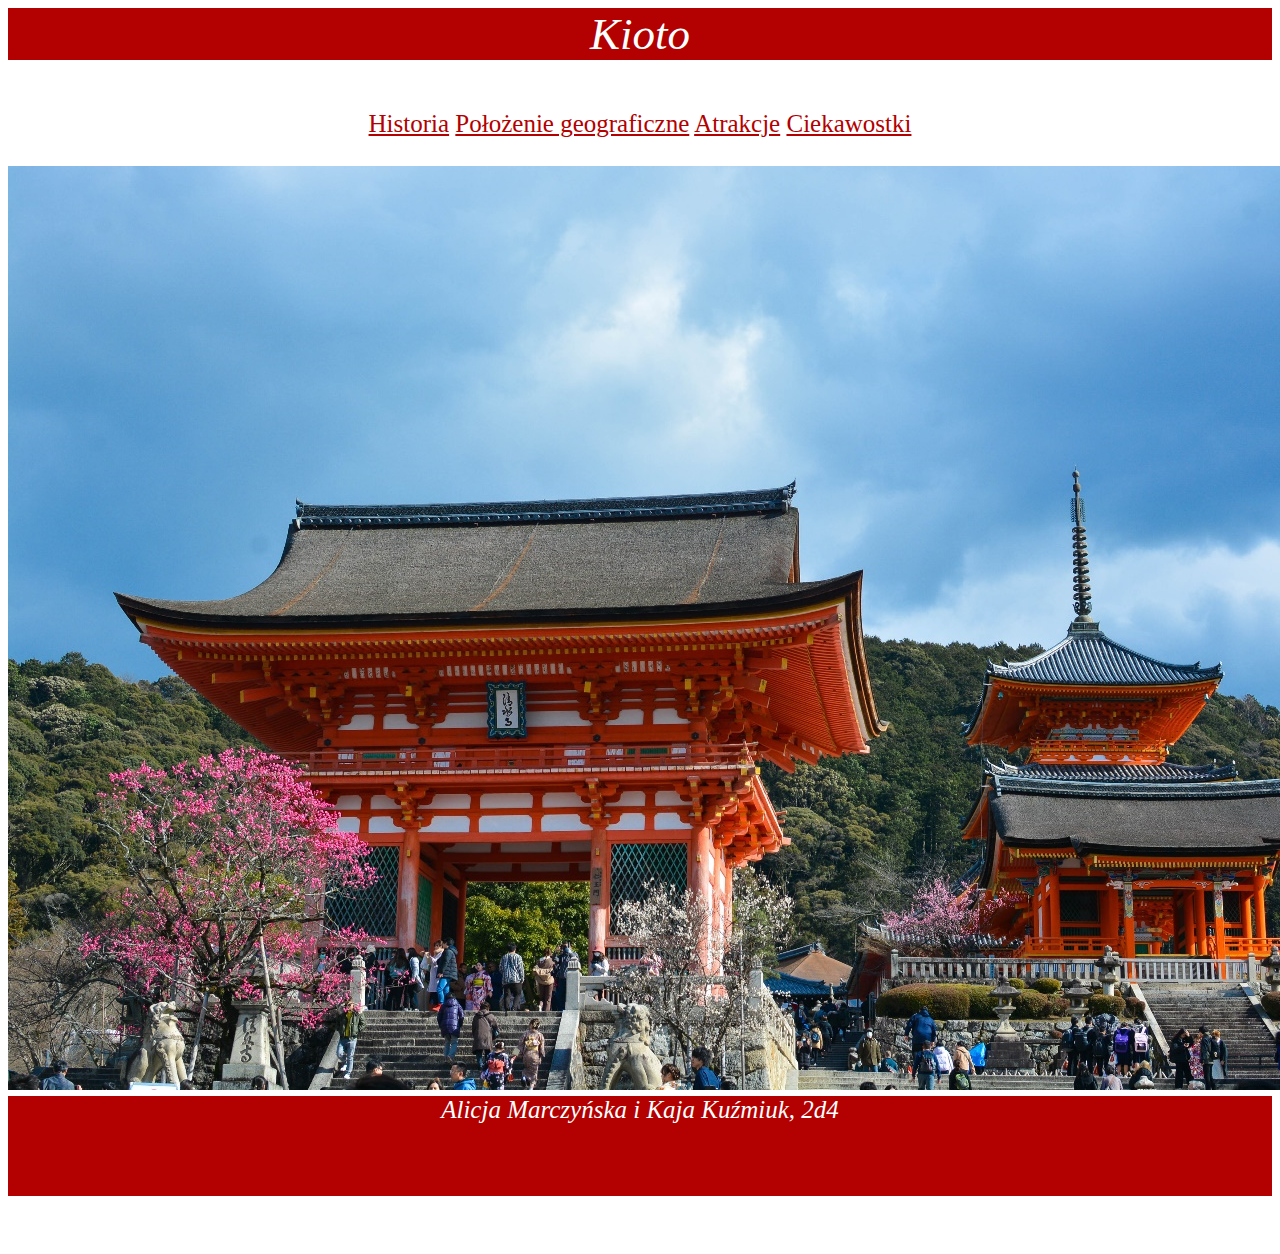
<file: index.html>
<!DOCTYPE html>

<html lang="pl">

<head>
<meta charset="utf-8">
<title>Kioto</title>
<meta http-equiv="X-Ua-Compatible" content="IE=edge,chrome=1">
<link rel="stylesheet" href="style.css"/>

</head>

<body onload="odliczanie();">

<div id="baner">
<i>Kioto</i>

</div>




<div id="tresc">
<a href="historia.html">Historia</a>      
<a href="polozenie.html">      Położenie geograficzne</a>      
<a href="atrakcje.html">      Atrakcje</a>      
<a href="ciekawostki.html">      Ciekawostki</a></br>
</br><img src="glownakioto.png"; width=1385px; height=924px; alt="kioto" /></br>
<div style="clear:both;"</div>

<div id="stopka">
Alicja Marczyńska i Kaja Kuźmiuk, 2d4 <br />

</div>

</body>

</html>
</file>
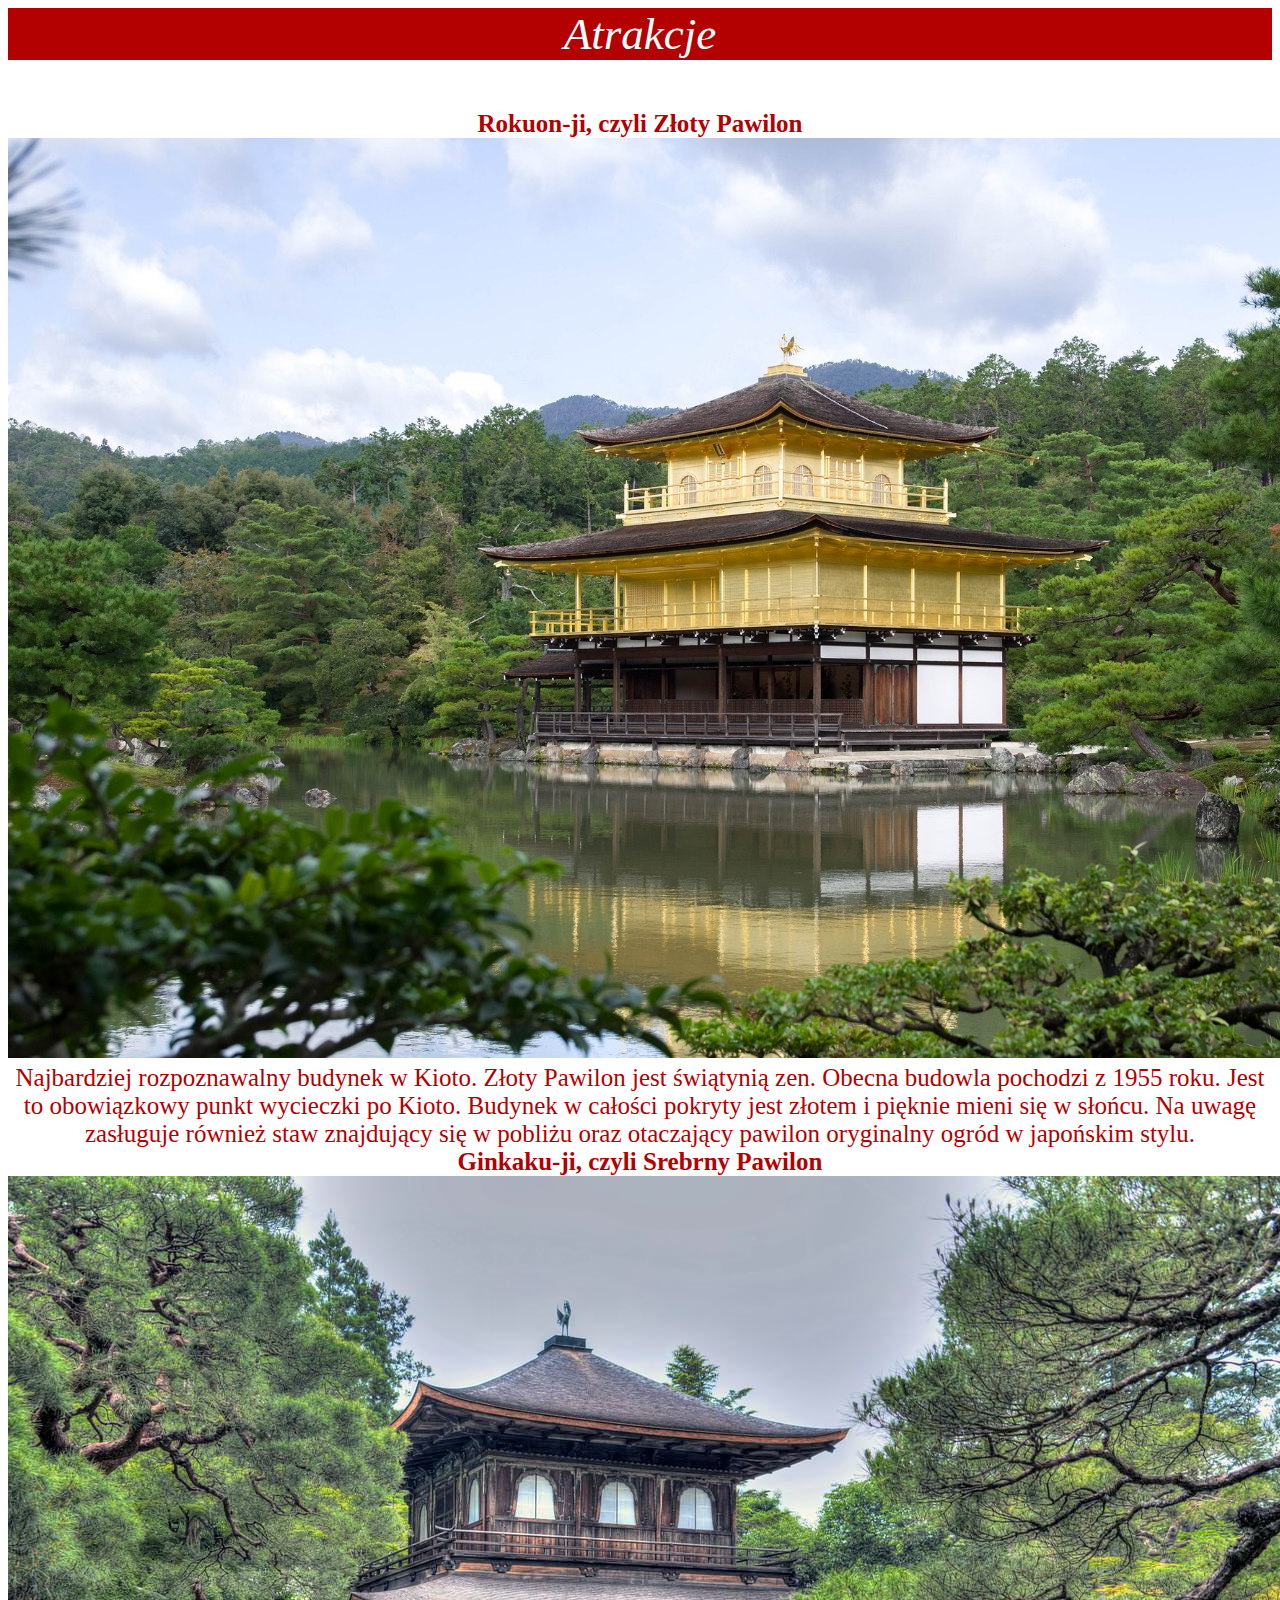
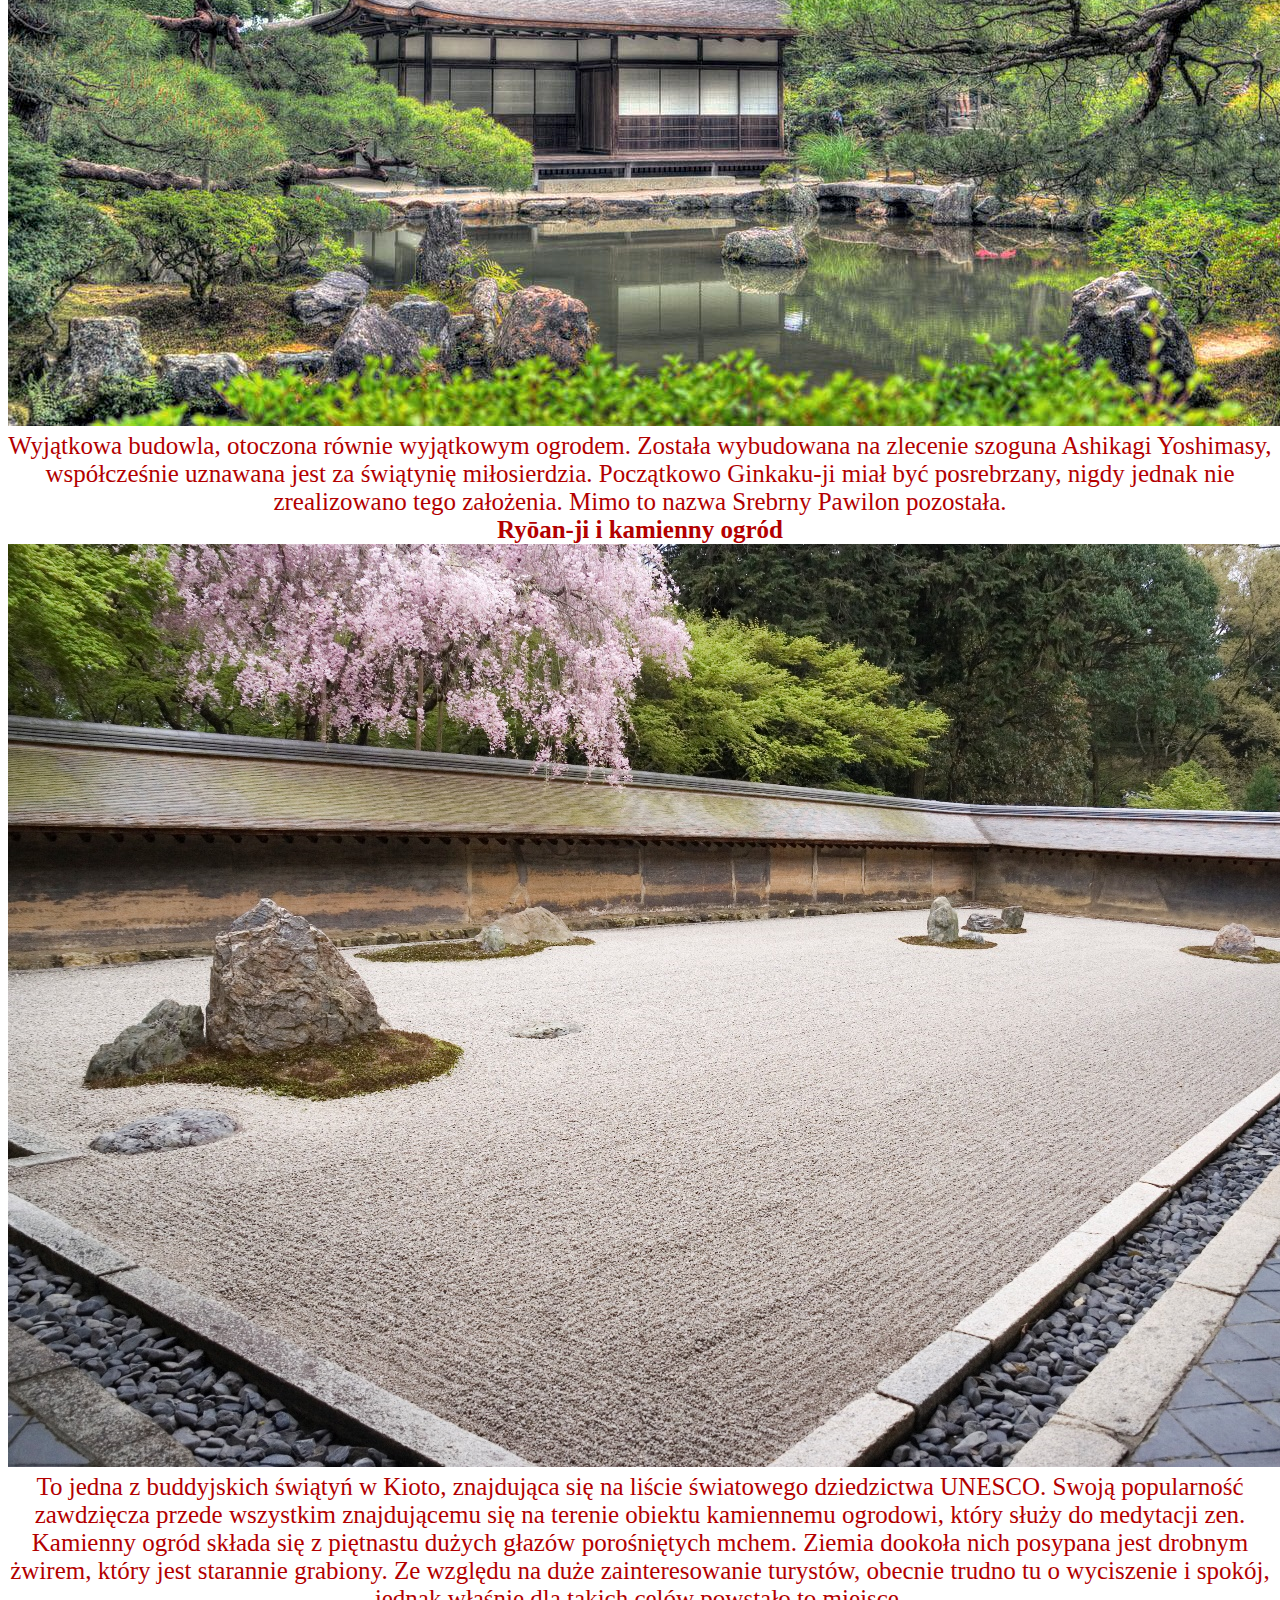
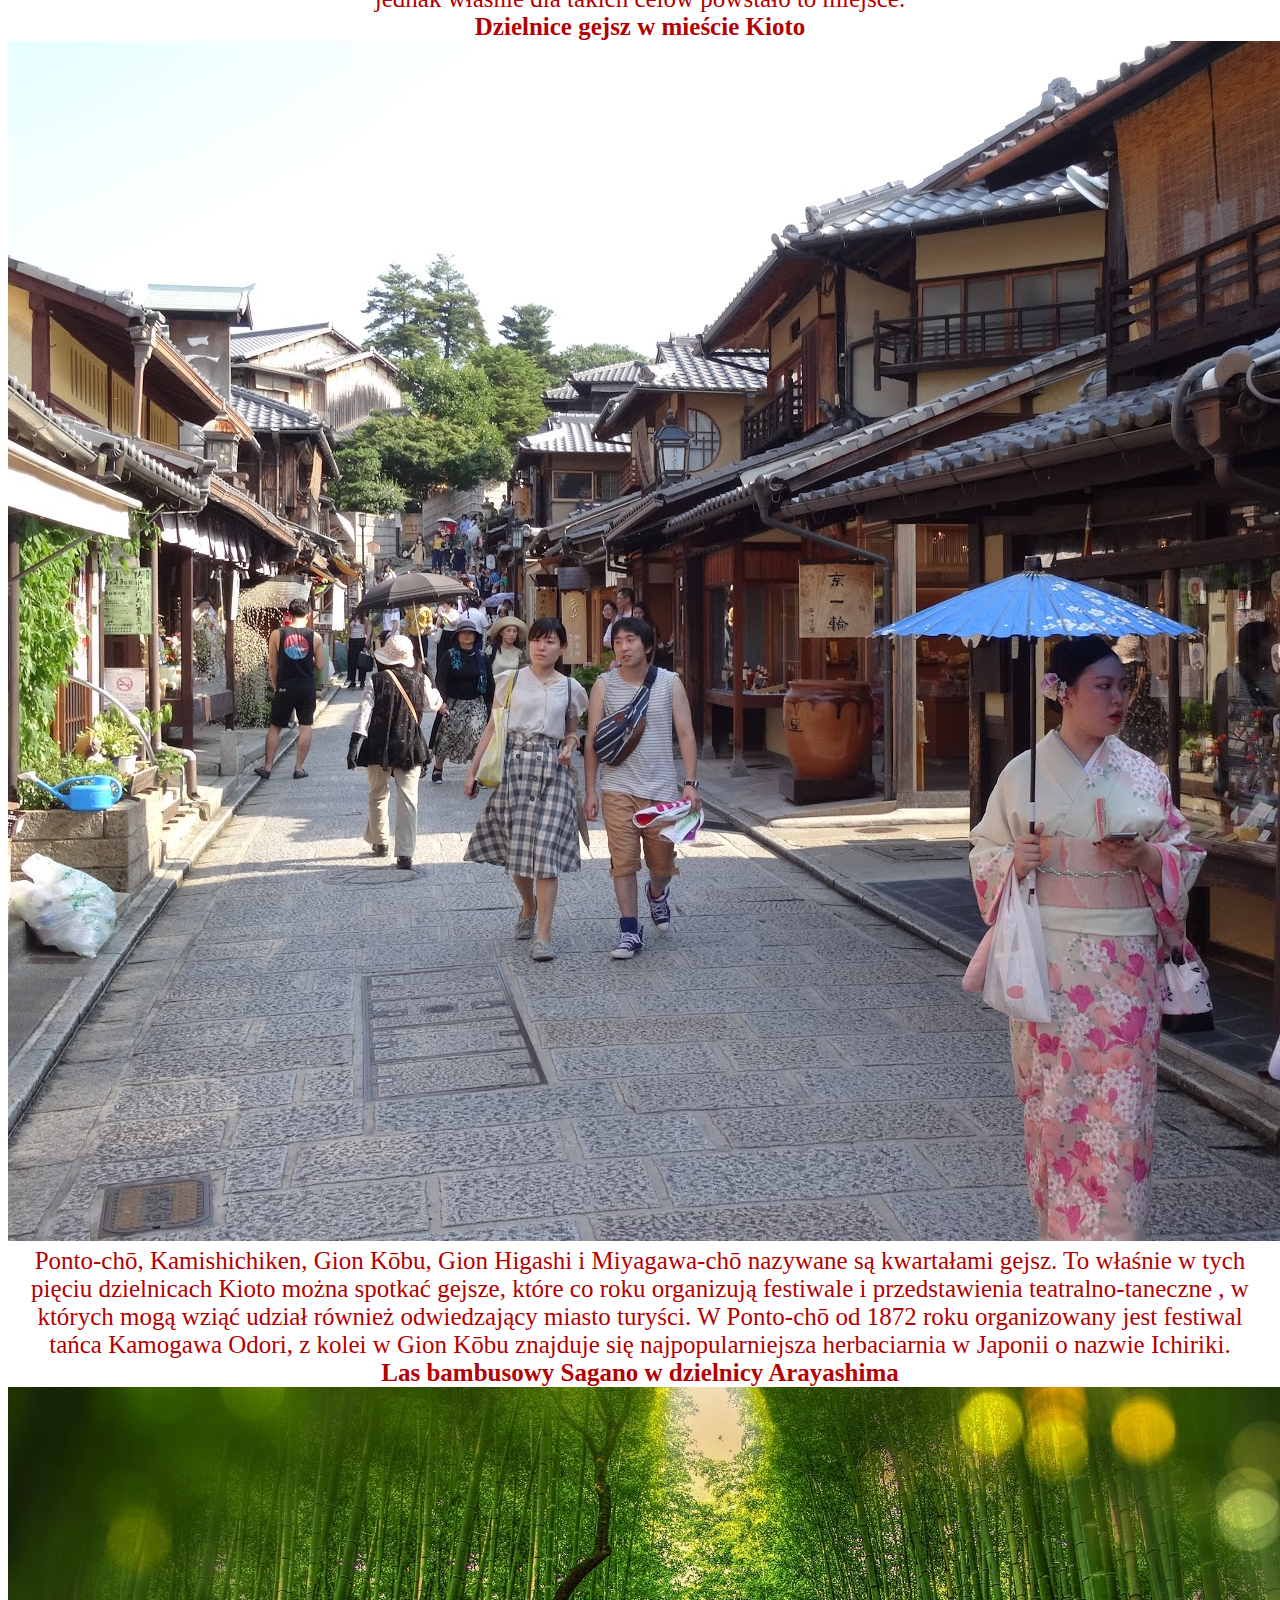
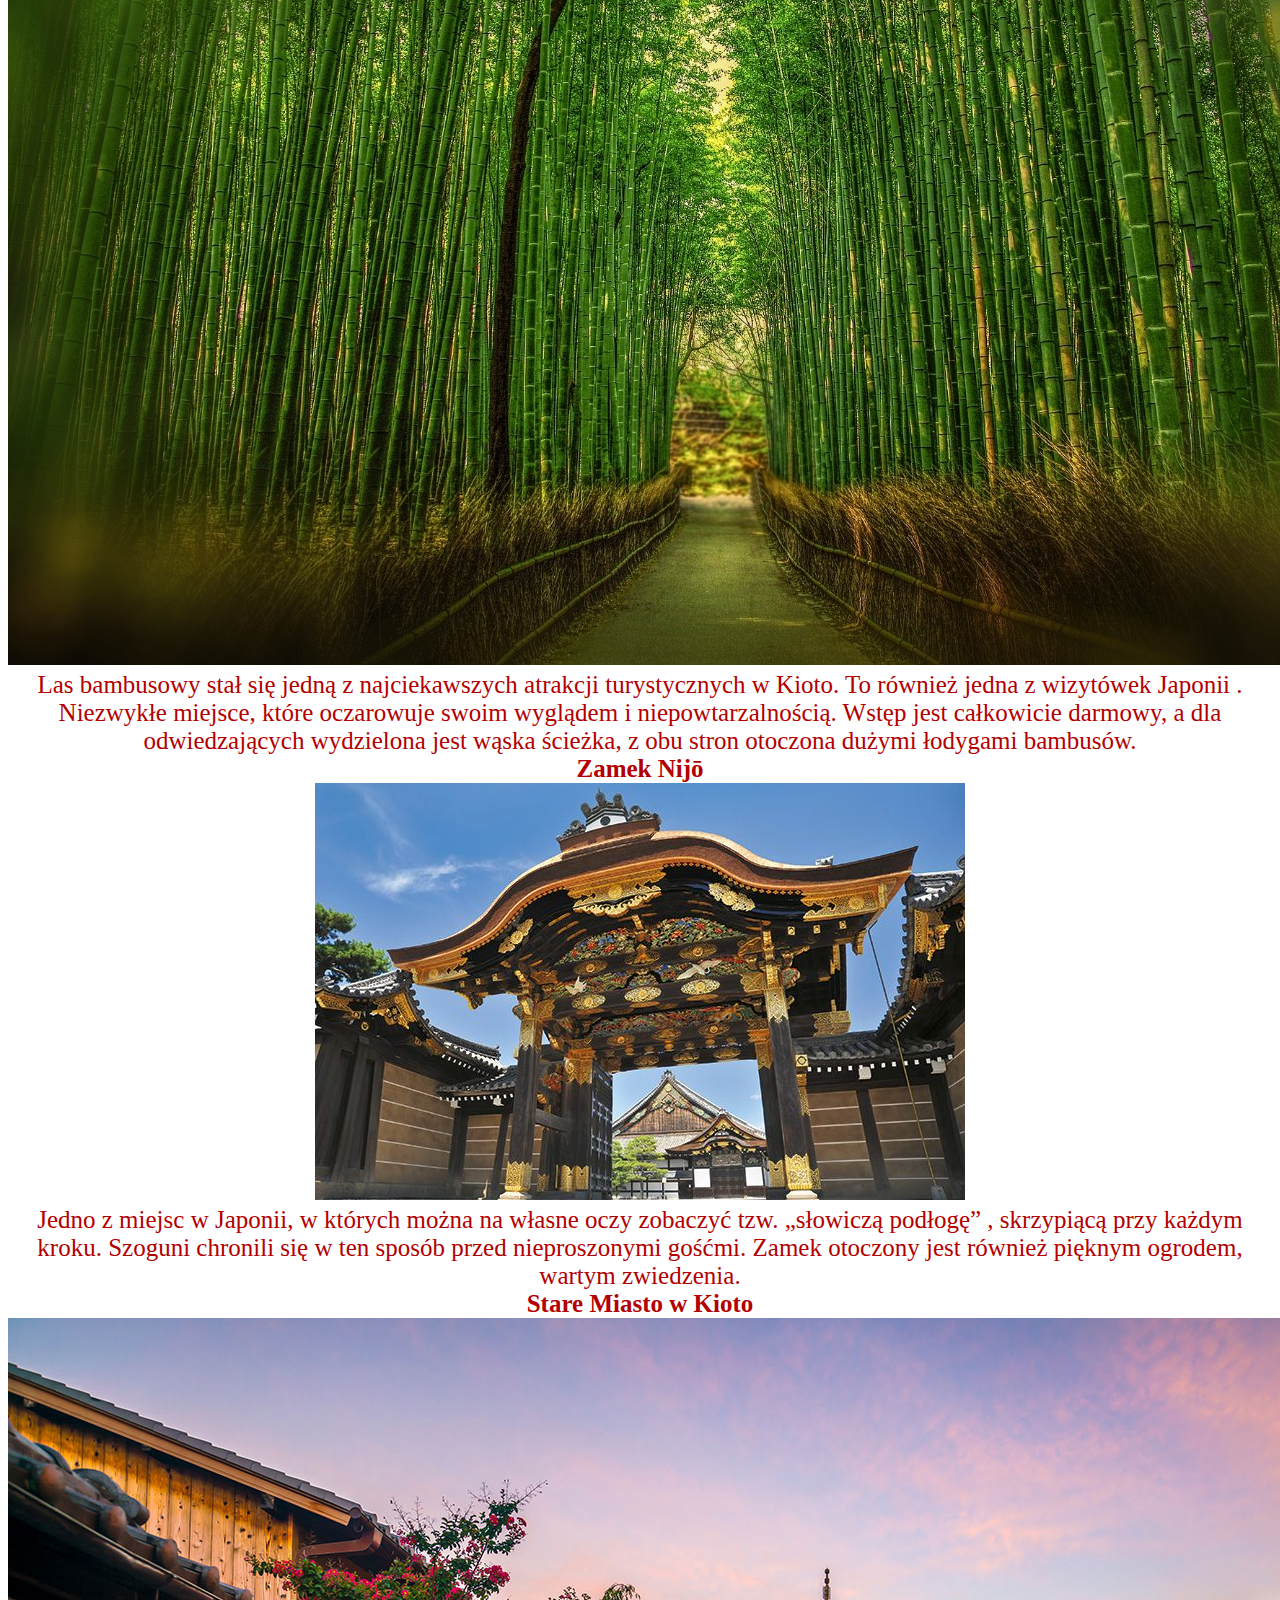
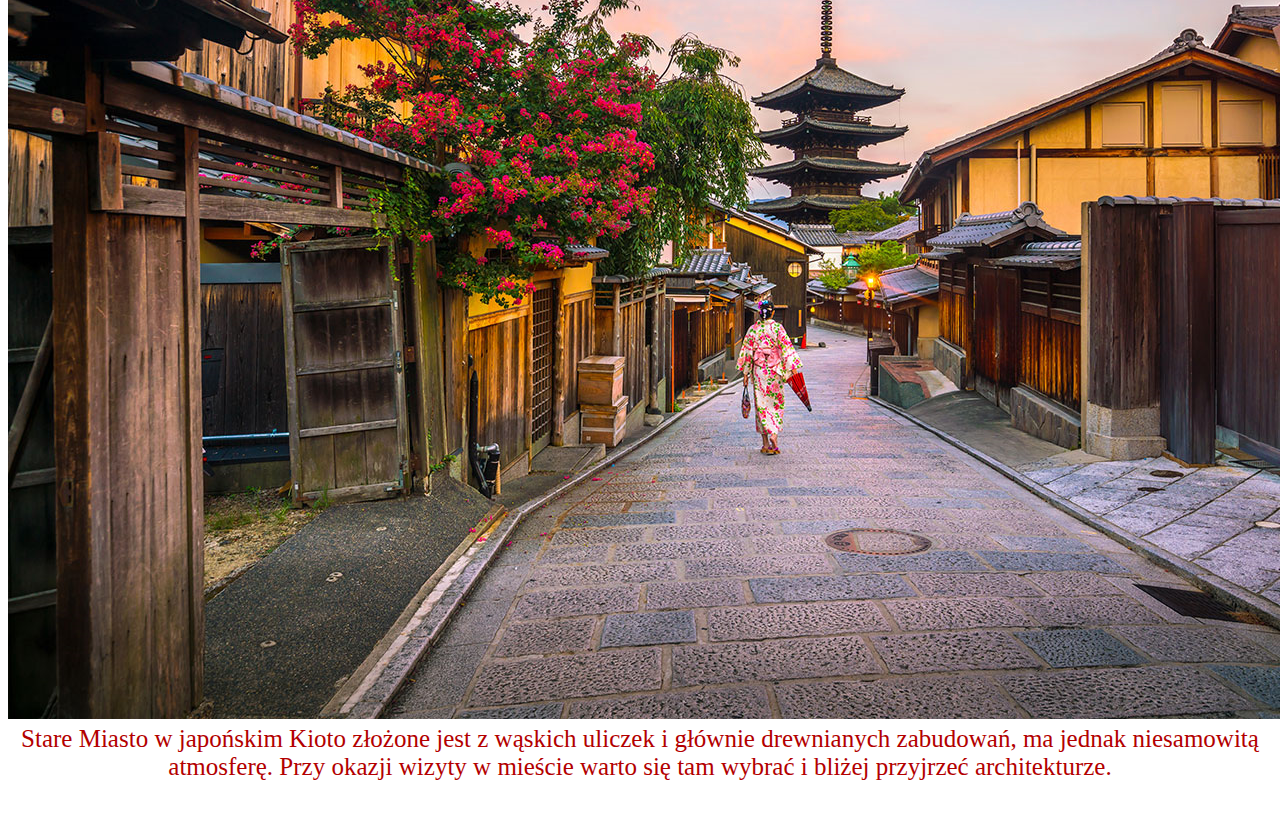
<file: atrakcje.html>
<!DOCTYPE html>

<html lang="pl">

<head>
<meta charset="utf-8">
<title>Atrakcje</title>
<meta http-equiv="X-Ua-Compatible" content="IE=edge,chrome=1">
<link rel="stylesheet" href="style.css"/>

</head>


<div id="baner">
<i>Atrakcje</i>

</div>




<div id="tresc">
<b>Rokuon-ji, czyli Złoty Pawilon</b></br>
<img src="atrakcje1.png";  alt="atrakcje" /></br>
Najbardziej rozpoznawalny budynek w Kioto. Złoty Pawilon jest świątynią zen. Obecna budowla pochodzi z 1955 roku. Jest to obowiązkowy punkt wycieczki po Kioto. Budynek w całości pokryty jest złotem i pięknie mieni się w słońcu. Na uwagę zasługuje również staw znajdujący się w pobliżu oraz otaczający pawilon oryginalny ogród w japońskim stylu.
</br>
<b>Ginkaku-ji, czyli Srebrny Pawilon</b></br>
<img src="atrakcje2.png";  alt="atrakcje" /></br>
Wyjątkowa budowla, otoczona równie wyjątkowym ogrodem. Została wybudowana na zlecenie szoguna Ashikagi Yoshimasy, współcześnie uznawana jest za świątynię miłosierdzia. Początkowo Ginkaku-ji miał być posrebrzany, nigdy jednak nie zrealizowano tego założenia. Mimo to nazwa Srebrny Pawilon pozostała.
</br>
<b>Ryōan-ji i kamienny ogród</b></br>
<img src="atrakcje3.png";  alt="atrakcje" /></br>
To jedna z buddyjskich świątyń w Kioto, znajdująca się na liście światowego dziedzictwa UNESCO. Swoją popularność zawdzięcza przede wszystkim znajdującemu się na terenie obiektu kamiennemu ogrodowi, który służy do medytacji zen. Kamienny ogród składa się z piętnastu dużych głazów porośniętych mchem. Ziemia dookoła nich posypana jest drobnym żwirem, który jest starannie grabiony. Ze względu na duże zainteresowanie turystów, obecnie trudno tu o wyciszenie i spokój, jednak właśnie dla takich celów powstało to miejsce.
</br>
<b>Dzielnice gejsz w mieście Kioto</b></br>
<img src="atrakcje4.png";  alt="atrakcje" /></br>
Ponto-chō, Kamishichiken, Gion Kōbu, Gion Higashi i Miyagawa-chō nazywane są kwartałami gejsz. To właśnie w tych pięciu dzielnicach Kioto można spotkać gejsze, które co roku organizują festiwale i przedstawienia teatralno-taneczne , w których mogą wziąć udział również odwiedzający miasto turyści. W Ponto-chō od 1872 roku organizowany jest festiwal tańca Kamogawa Odori, z kolei w Gion Kōbu znajduje się najpopularniejsza herbaciarnia w Japonii o nazwie Ichiriki.
</br>
<b>Las bambusowy Sagano w dzielnicy Arayashima</b></br>
<img src="atrakcje5.png";  alt="atrakcje" /></br>
Las bambusowy stał się jedną z najciekawszych atrakcji turystycznych w Kioto. To również jedna z wizytówek Japonii . Niezwykłe miejsce, które oczarowuje swoim wyglądem i niepowtarzalnością. Wstęp jest całkowicie darmowy, a dla odwiedzających wydzielona jest wąska ścieżka, z obu stron otoczona dużymi łodygami bambusów.
</br>
<b>Zamek Nijō</b></br>
<img src="atrakcje6.png";  alt="atrakcje" /></br>
 Jedno z miejsc w Japonii, w których można na własne oczy zobaczyć tzw. „słowiczą podłogę” , skrzypiącą przy każdym kroku. Szoguni chronili się w ten sposób przed nieproszonymi gośćmi. Zamek otoczony jest również pięknym ogrodem, wartym zwiedzenia.
</br>
<b>Stare Miasto w Kioto</b></br>
<img src="atrakcje7.png";  alt="atrakcje" /></br>
Stare Miasto w japońskim Kioto złożone jest z wąskich uliczek i głównie drewnianych zabudowań, ma jednak niesamowitą atmosferę. Przy okazji wizyty w mieście warto się tam wybrać i bliżej przyjrzeć architekturze.
</br>
<div style="clear:both;"</div>



</body>

</html>
</file>
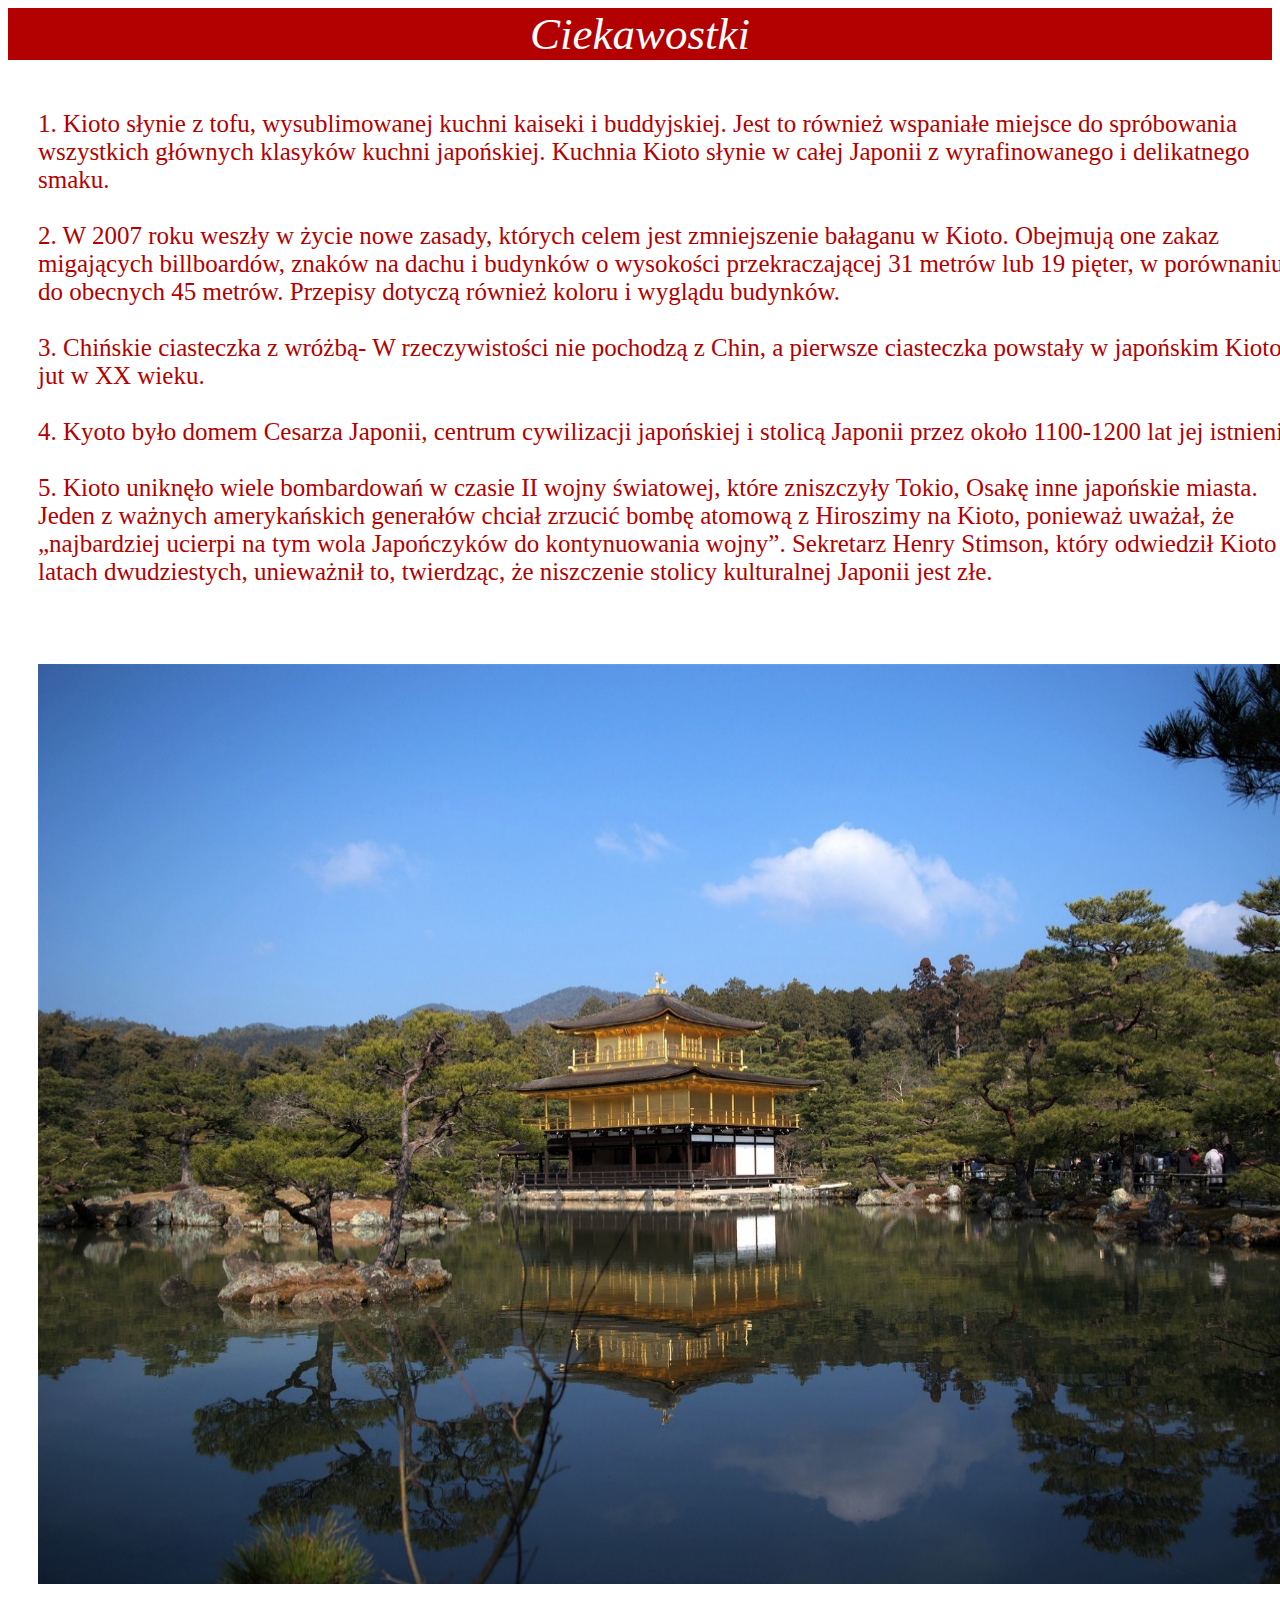
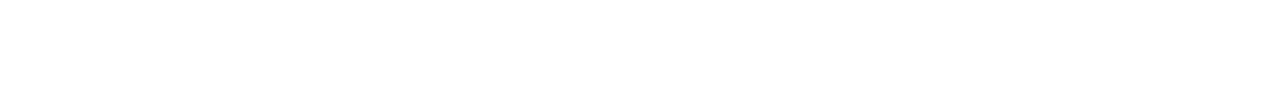
<file: ciekawostki.html>
<!DOCTYPE html>

<html lang="pl">

<head>
<meta charset="utf-8">
<title>Ciekawostki</title>
<meta http-equiv="X-Ua-Compatible" content="IE=edge,chrome=1">
<link rel="stylesheet" href="style.css"/>

</head>


<div id="baner">
<i>Ciekawostki</i>



</div>



<div id="tresc2">

1. Kioto słynie z tofu, wysublimowanej kuchni kaiseki i  buddyjskiej. Jest to również wspaniałe miejsce do spróbowania wszystkich głównych klasyków kuchni japońskiej. Kuchnia Kioto słynie w całej Japonii z wyrafinowanego  i delikatnego smaku. 
</br></br>2. W 2007 roku weszły w życie nowe zasady, których celem jest zmniejszenie bałaganu w Kioto. Obejmują one zakaz migających billboardów, znaków na dachu i budynków o wysokości przekraczającej 31 metrów lub 19 pięter, w porównaniu do obecnych 45 metrów. Przepisy dotyczą również koloru i wyglądu budynków. 
</br></br>3. Chińskie ciasteczka z wróżbą- W rzeczywistości nie pochodzą z Chin, a pierwsze ciasteczka powstały w japońskim Kioto jut w XX wieku. 
</br></br>4. Kyoto było domem Cesarza Japonii, centrum cywilizacji japońskiej i stolicą Japonii przez około 1100-1200 lat jej istnienia. </br></br>5.	Kioto uniknęło wiele bombardowań w czasie II wojny światowej, które zniszczyły Tokio, Osakę inne japońskie miasta. Jeden z ważnych amerykańskich generałów chciał zrzucić bombę atomową z Hiroszimy na Kioto, ponieważ uważał, że „najbardziej ucierpi na tym wola Japończyków do kontynuowania wojny”. Sekretarz Henry Stimson, który odwiedził Kioto w latach dwudziestych, unieważnił to, twierdząc, że niszczenie stolicy kulturalnej Japonii jest złe.
 <div style="clear:both;"</div>
 <div id="tresc">
 </br><img src="ciekawostki.png"; width=1385px; height=920px; alt="palac" /></br>

<div style="clear:both;"</div>



</body>

</html>
</file>
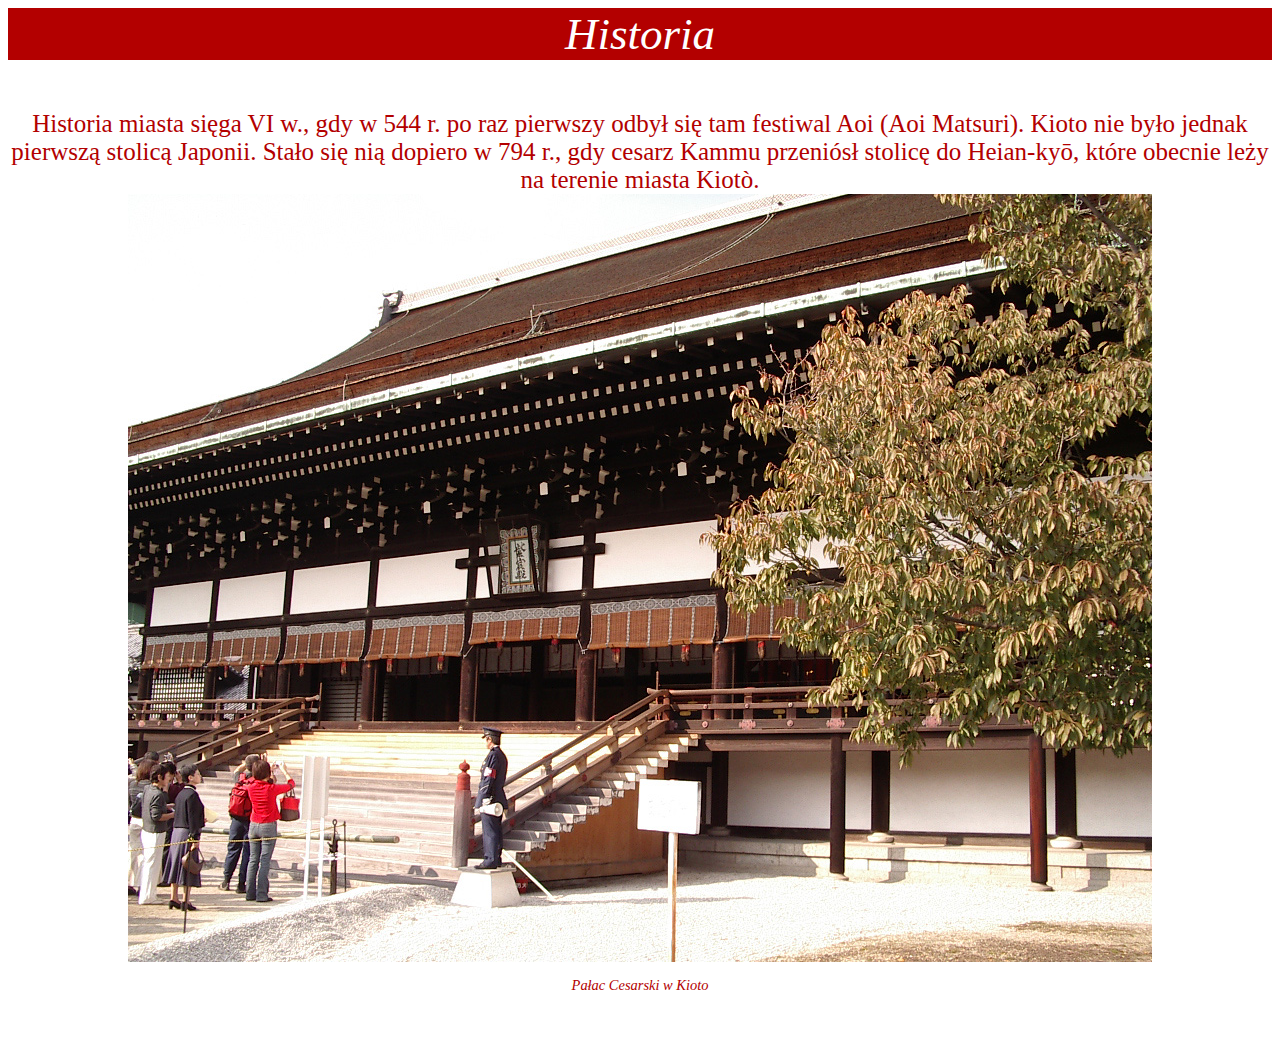
<file: historia.html>
<!DOCTYPE html>

<html lang="pl">

<head>
<meta charset="utf-8">
<title>Historia</title>
<meta http-equiv="X-Ua-Compatible" content="IE=edge,chrome=1">
<link rel="stylesheet" href="style.css"/>

</head>


<div id="baner">
<i>Historia</i>



</div>



<div id="tresc">
Historia miasta sięga VI w., gdy w 544 r. po raz pierwszy odbył się tam festiwal Aoi (Aoi Matsuri). Kioto nie było jednak pierwszą stolicą Japonii. Stało się nią dopiero w 794 r., gdy cesarz Kammu przeniósł stolicę do Heian-kyō, które obecnie leży na terenie miasta Kiotò.
</br><img src="historia.png"; width=1024px; height=768px; alt="palac" /></br>
<i><small><small><small>Pałac Cesarski w Kioto</small></small></small></i>
<div style="clear:both;"</div>



</body>

</html>
</file>
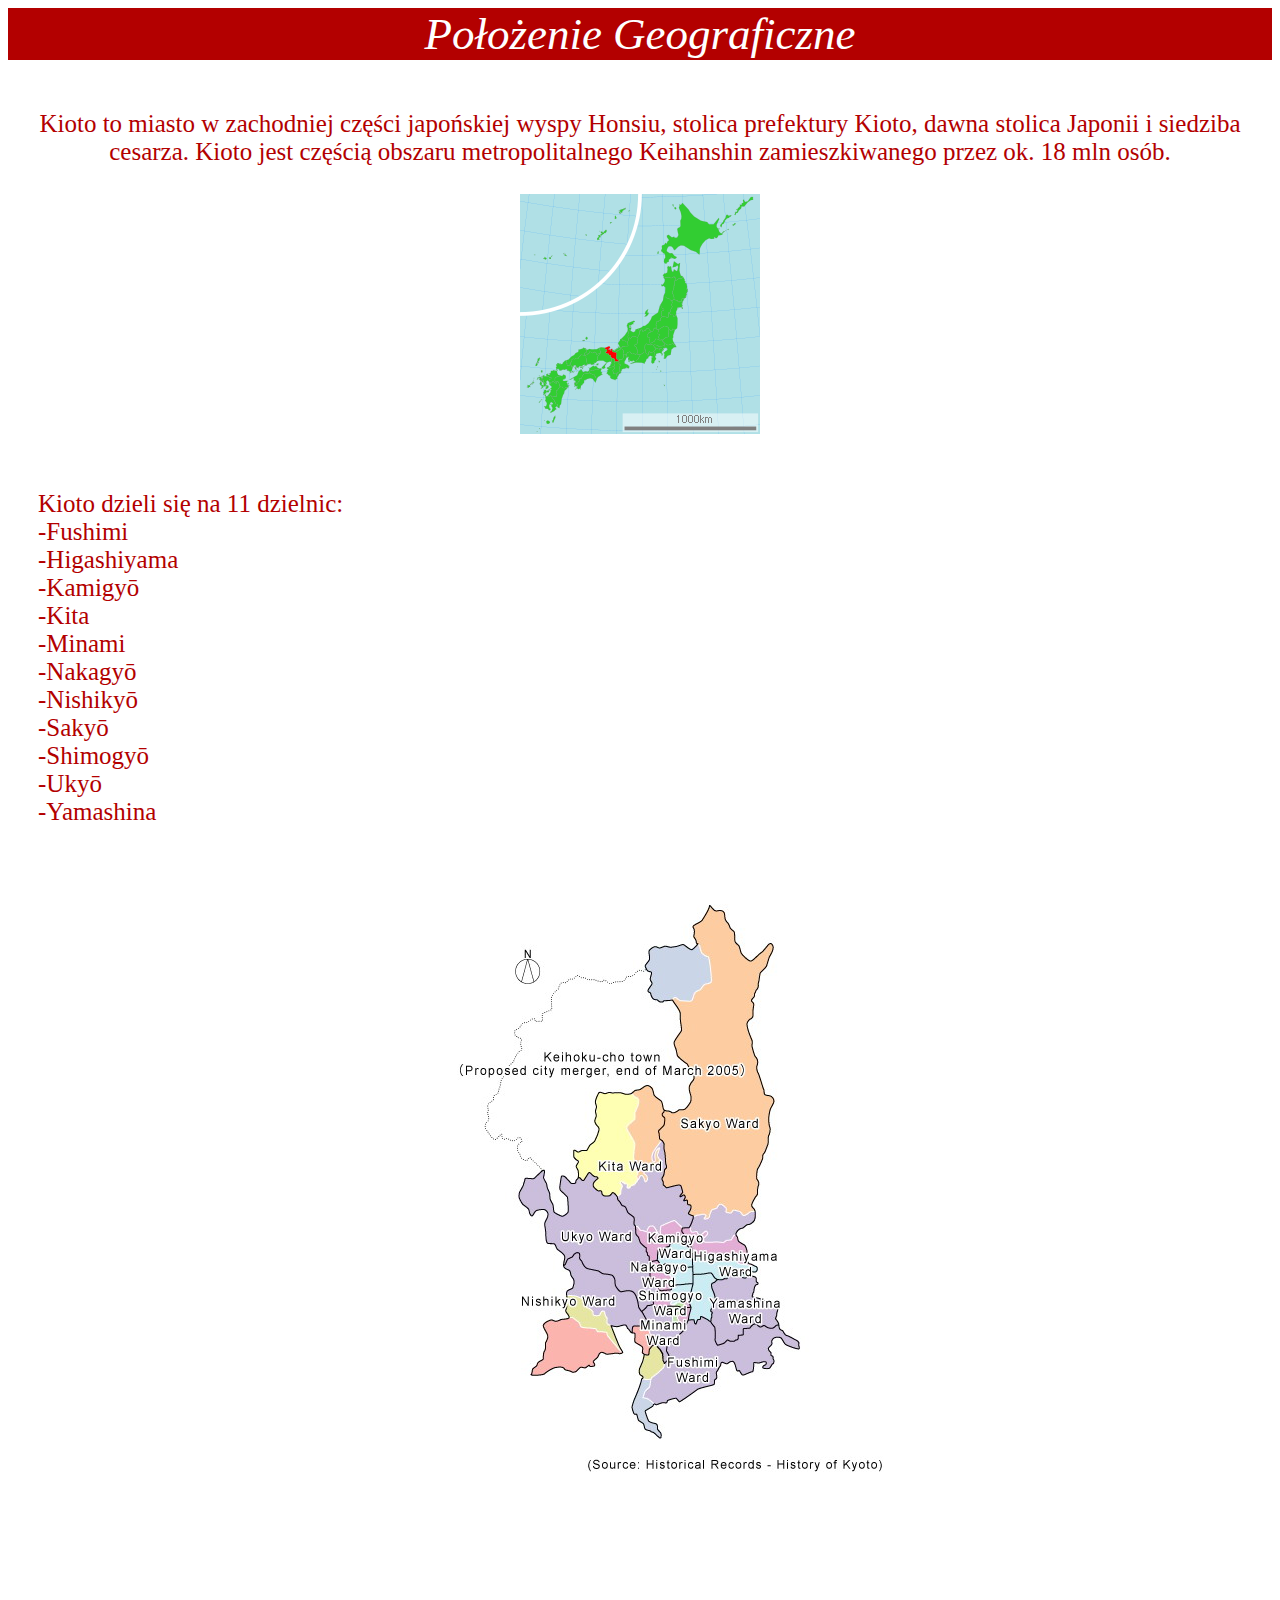
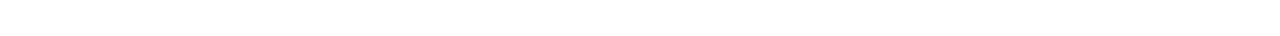
<file: polozenie.html>
<!DOCTYPE html>

<html lang="pl">

<head>
<meta charset="utf-8">
<title>Położenie Geograficzne</title>
<meta http-equiv="X-Ua-Compatible" content="IE=edge,chrome=1">
<link rel="stylesheet" href="style.css"/>

</head>


<div id="baner">
<i>Położenie Geograficzne</i>

</div>




<div id="tresc">
Kioto to miasto w zachodniej części japońskiej wyspy Honsiu, stolica prefektury Kioto, dawna stolica Japonii i siedziba cesarza. Kioto jest częścią obszaru metropolitalnego Keihanshin zamieszkiwanego przez ok. 18 mln osób.</br>
</br><img src="mapa.png"; width=240px; height=240px; alt="mapa" /></br>


<div style="clear:both;"</div>
<div id="tresc2">
Kioto dzieli się na 11 dzielnic:</br>
-Fushimi</br>
-Higashiyama</br>
-Kamigyō</br>
-Kita</br>
-Minami</br>
-Nakagyō</br>
-Nishikyō</br>
-Sakyō</br>
-Shimogyō</br>
-Ukyō</br>
-Yamashina</br>
<div style="clear:both;"</div>
<div id="tresc">
</br><img src="dzielnice.png"; width=427px; height=568px; alt="dzielnice" /></br>
<div style="clear:both;"</div>

</body>

</html>
</file>
<file: style.css>
body
{
font-family: Verdana;
font-size: 25px;
color:#00cc00;
background-color: white;
}
@media (min-width: 1100px) {

.container {width:1050px;}

aside {width:30%;}

#main {width:65%;}

}

@media (max-width: 1100px) and (min-width: 1000px) {

.container {width:950px;}

aside {width:30%;}

#main {width:65%;}

}

@media (max-width: 1000px) and (min-width: 800px) {

.container {width:750px;}

aside {width:30%;}

#main {width:65%;}

}

@media (max-width: 800px) and (min-width: 500px) {

.container {width:450px;}

aside,

#main {width:100%;}

}

@media (max-width: 500px) {

.container {width:90%;}

aside,

#main {width:100%;}

}
a:link{
   color: #b30000;
   text-decoration: underline;
}
a:visited{
   color: #630000;
   text-decoration: underline;
}
a:hover{
   color: #870000;
   text-decoration: underline;
}
a:active
{
   color: #870000;
   text-decoration: underline;
}


#baner
{
	background-size: auto 150px;
	background-color: #b30000;
	color: white;
	text-align:center;
	font-family:Impact;
	font-size: 45px;
}







#tresc
{font-size:12;
padding-top:50px;
padding-bottom:50px;
background: white;

	color: #b30000;
	width:100%;
	text-align:center;
}
#tresc2
{font-size:12;
padding-top:50px;
padding-bottom:50px;
background: white;
margin-left: 30px;
	color: #b30000;
	width:100%;
	text-align:left;
}
#stopka
{
font-style: italic;
	height:100px;
	background-color: #b30000;
	text-align:center;
	color: white;
}
</file>
